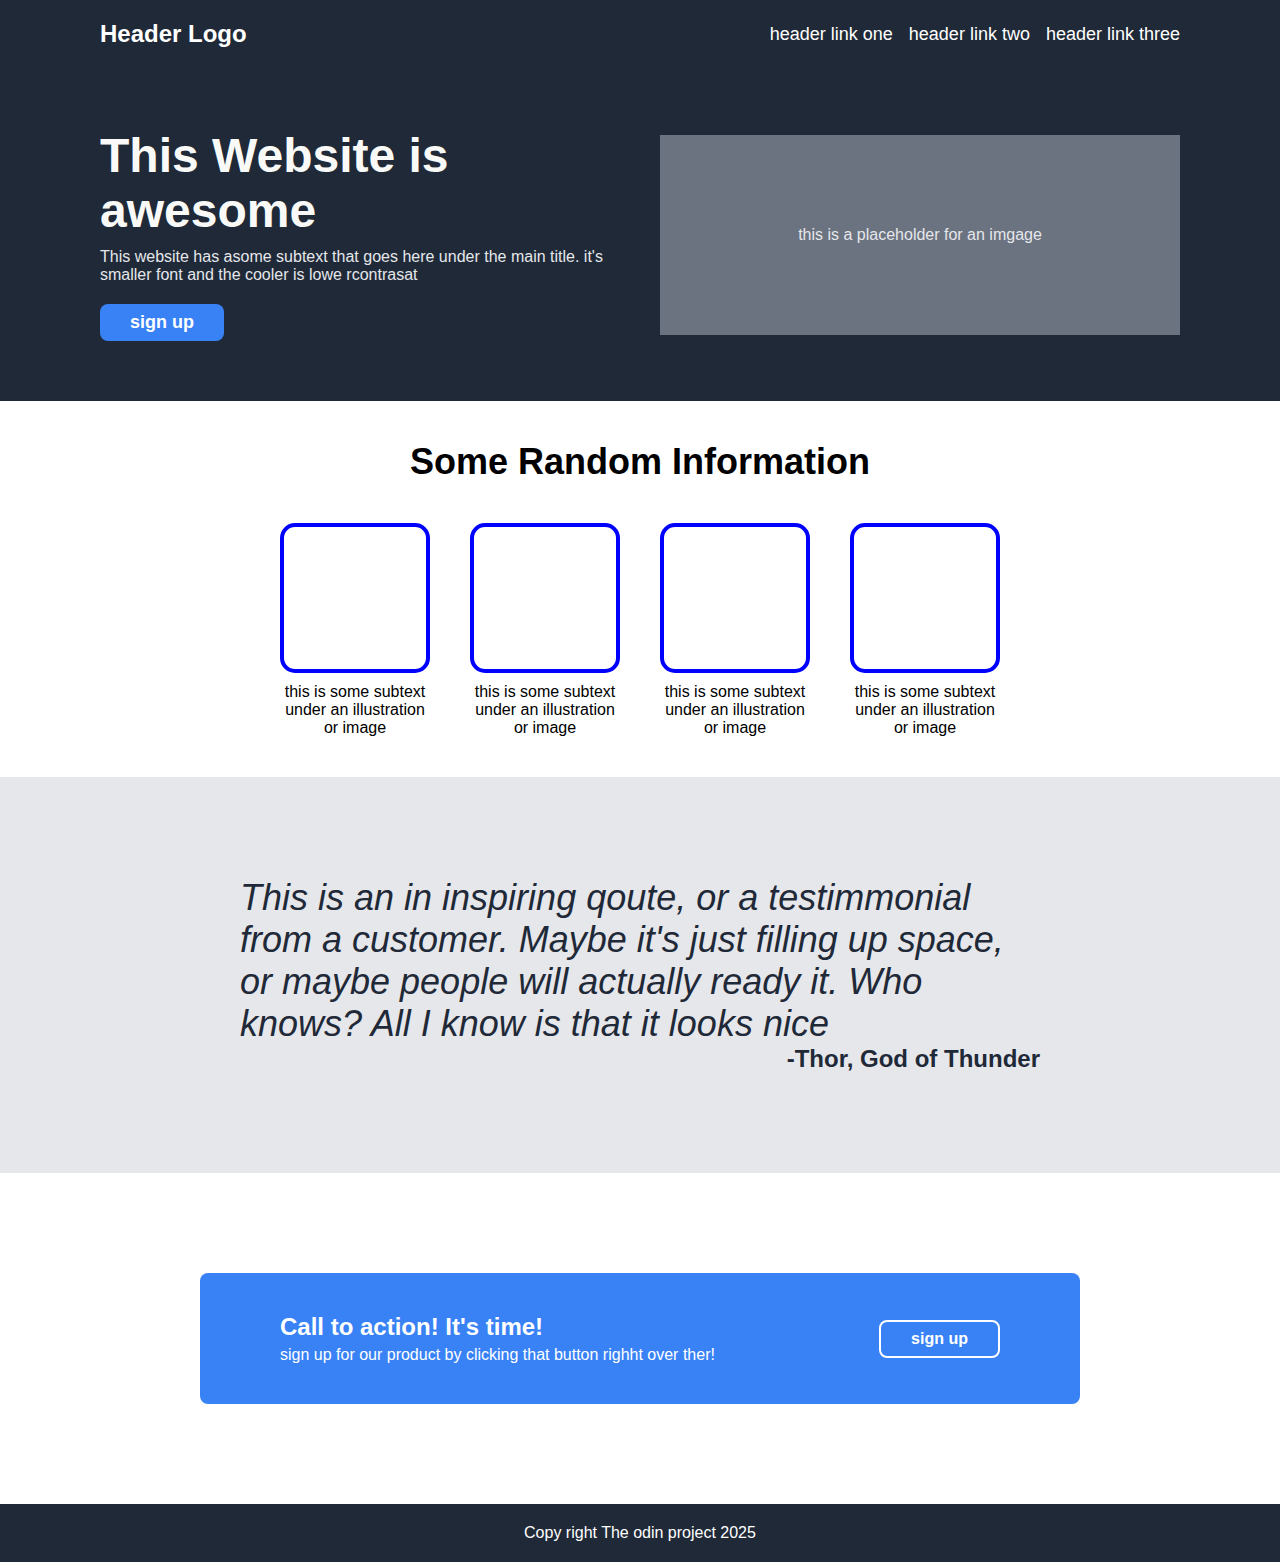
<file: odin-landing-page/index.html>
<!DOCTYPE html>
<html lang="en">
<head>
    <meta charset="UTF-8">
    <meta name="viewport" content="width=device-width, initial-scale=1.0">
    <title>Document</title>
    <link rel="stylesheet" href="styles.css">
    
</head>
<body>


<!-- Header Section  -->
<header class="header-container">
    <!-- navbar -->
     <nav class="navbar">
        <h2>Header Logo</h2>
        <ul>
            <li><a href="#">header link one</a></li>
            <li><a href="#">header link two</a></li>
            <li><a href="#">header link three</a></li>
        </ul>
     </nav>


<!-- hero section  -->
 <div class="website-info">
    <div class="left-info">
        <h1>This Website is awesome</h1>
        <p>This website has asome subtext that goes here under the main title. it's smaller font and the cooler is lowe rcontrasat</p>
        <button>sign up</button>
    </div>

    <div class="right-image">
        <p>this is a placeholder for an imgage</p>
    </div>
 </div>
 </header>

 <!-- second section  -->

 <section class="random-info">
    <h2 class="header-info">Some Random Information</h2>
    <div class="info-container">
        <div class="item">
            <div class="box"></div>
                <p>this is some subtext under an illustration or image</p>
        </div>
        <div class="item">
            <div class="box"></div>
                <p>this is some subtext under an illustration or image</p>
        </div>
        <div class="item">
            <div class="box"></div>
                <p>this is some subtext under an illustration or image</p>
        </div>
        <div class="item">
            <div class="box"></div>
                <p>this is some subtext under an illustration or image</p>
        </div>
    </div>
 </section>


 <!-- third section - qoute -->
  <section class="quote-section">
  <blockquote>
    <p class="quote-text">This is an in inspiring qoute, or a testimmonial from a customer. Maybe it's just filling up space, or maybe people will actually ready it. Who knows? All I know is that it looks nice</p>
    <cite>-Thor, God of Thunder</cite>
</blockquote>
</section>

<!-- fourth section - call to action  -->
<section class="cta-section">
    <div class="cta-container">
        <div class="left-text">
            <h3>Call to action! It's time!</h3>
            <p>sign up for our product by clicking that button righht over ther!</p>
        </div>
        <div class="right-button">
            <button>sign up</button>
        </div>
    </div>
</section>

<footer>
    <p>Copy right The odin project 2025</p>
</footer>
   
</body>
</html>
</file>
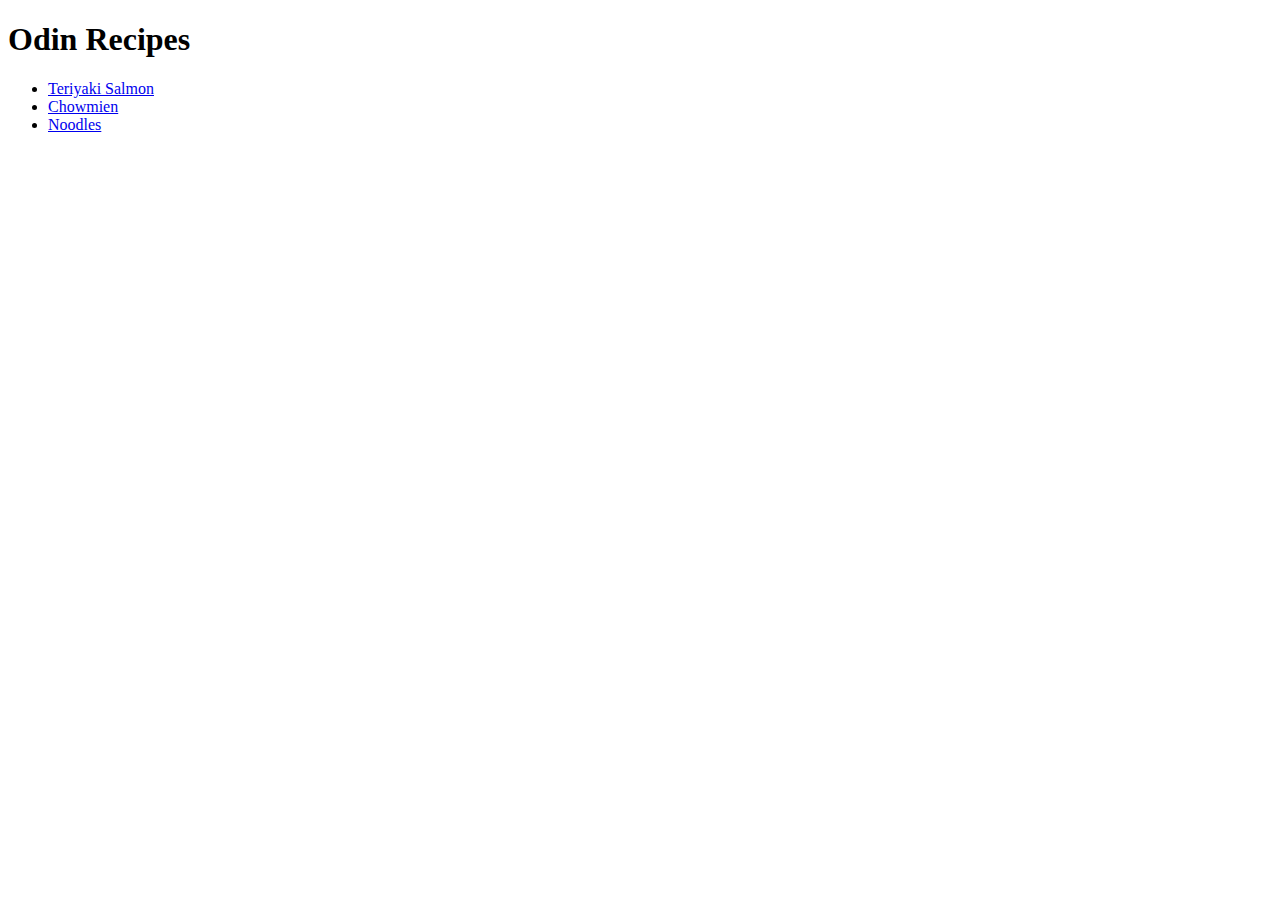
<file: odin-recipes/index.html>
<!DOCTYPE html>
<html lang="en">
<head>
    <meta charset="UTF-8">
    <meta name="viewport" content="width=device-width, initial-scale=1.0">
    <title>Document</title>
</head>
<body>
    <h1>Odin Recipes</h1>
    <ul>
    <li><a href="recipes/salmon.html">Teriyaki Salmon</a></li>
    <li><a href="recipes/chowmien.html">Chowmien</a></li>
    <li><a href="recipes/noodles.html">Noodles</a></li>
    
    </ul>
    
</body>
</html>
</file>
<file: odin-landing-page/styles.css>
*{
    box-sizing: border-box;
    padding: 0;
    margin: 0;
}

    @import url('https://fonts.googleapis.com/css2?family=Roboto:wght@400;700&display=swap');
body {
      font-family: 'Roboto', sans-serif;
    }

header{
    background-color: #1F2937;
    color: white;
    padding: 20px 100px;
}

.navbar {
    display: flex;
    justify-content: space-between;
    align-items: center;
    margin-bottom: 80px;
}


ul {
    display: flex;
    gap: 16px;
    list-style-type: none;
}

a {
    text-decoration: none;
    color: inherit;
    font-size: 18px;
}

a:hover {
    color: #3882F6;
    transition: color 0.3 ease;
}


.website-info{
    display: flex;
    padding-bottom: 40px;
    gap: 40px;
    align-items: center;
}

.left-info{
    display: flex;
    flex-direction: column;
    gap: 10px;
    flex: 1;
}

.left-info h1 {
    font-size: 48px;
    color: #F9FAF8;
    font-weight: 900;
}

.left-info p {
    font-size: 18px;
    color: #E5E7EB;
}

.left-info button {
    background-color: #3882F6;
    color: white;
    border: none;
    padding:8px 30px;
    border-radius: 8px;
    font-size: 18px;
    font-weight: bold;
    cursor: pointer;
    width: fit-content;  /* button only as wided as neede */
    margin-top: 10px;
}

.left-info button:hover {
    background-color: #2563EB; 
    transition: background-color 0.3s ease;
}

.right-image{
    display: flex;
    flex: 1;
    background-color: #6B7280;
    justify-content: center;
    align-items: center;
    min-height: 200px;
    color: #E5E7EB;

}

.random-info {
    padding: 40px 100px;
    text-align: center;
}

.header-info {
    text-align: center;
    font-size: 36px;
    font-weight: 900;
    margin-bottom: 40px;
}

.info-container{
    display: flex;
    justify-content: center;
    gap: 40px;
}

.item {
    display: flex;
    flex-direction: column;
    align-items: center;
    max-width: 150px;

}

.box {
    border-radius: 15px;
    border: 4px solid blue;
    height: 150px;
    width: 150px;
    margin-bottom: 10px;

}

.quote-section {
    background-color: #E5E7EB;
    padding: 100px 200px;
}




blockquote {
    max-width: 800px;
    margin: 0 auto;
}

.quote-text {
    text-align: left;
    font-size: 36px;
    color: #1F2937;
    font-weight: 300;
    font-style: italic;
}

cite {
    display: block;/* makes its own line */
    text-align: right;
    font-size: 24px;
    font-weight: bold;
    color: #1F2937;
    font-style: normal;
}

.cta-section {
padding: 100px 200px;

}

.cta-container {
    display: flex;
    color: white;
    background-color: #3882f6;
    padding: 40px 80px;
    justify-content: space-between;
    align-items: center;
    border-radius: 8px;
    gap: 40px;

}

.left-text  {
text-align: left;
}
.left-text h3 {
    font-size: 24px;
    margin-bottom: 5px;
}
.left-info p {
    font-size: 16px;
    color: #e5e7eb;
}

.right-button button {
color: white;
background-color: #3882F6;
border: 2px solid white;
border-radius: 8px;
font-weight: bold;
padding: 8px 30px;
cursor: pointer;
font-size: 16px;
}

.right-button button:hover {
    background-color: white;
    color: #3882F6;
}

footer {
    text-align: center;
    background-color: #1F2937;
    color: white;
    padding: 20px;
}

@media (max-width: 1023px) {
    header {
        padding: 20px 50px; /* Less padding */
    }

    .website-info {
        flex-direction: column; /* Stack vertically */
        text-align: center;
    }

    .left-info {
        align-items: center; /* Center button */
    }

    .info-container {
        flex-wrap: wrap; /* Allow boxes to wrap */
        gap: 30px;
    }

    .quote-section {
        padding: 80px 100px; /* Less padding */
    }

    .cta-section {
        padding: 80px 50px;
    }
}

/* Mobile styles (max 767px) */
@media (max-width: 767px) {
    header {
        padding: 20px;
    }

    .navbar {
        flex-direction: column; /* Stack logo and links */
        gap: 20px;
        text-align: center;
    }

    .navbar ul {
        flex-direction: column; /* Stack links vertically */
        gap: 10px;
    }

    .website-info {
        flex-direction: column;
        padding-bottom: 40px;
    }

    .left-info h1 {
        font-size: 32px; /* Smaller heading */
    }

    .right-image {
        min-height: 150px;
    }

    .random-info {
        padding: 40px 20px;
    }

    .header-info {
        font-size: 28px;
    }

    .info-container {
        flex-direction: column; /* Stack boxes vertically */
        align-items: center;
    }

    .quote-section {
        padding: 60px 30px;
    }

    .quote-text {
        font-size: 24px; /* Smaller quote text */
    }

    cite {
        font-size: 18px;
    }

    .cta-section {
        padding: 60px 20px;
    }

    .cta-container {
        flex-direction: column; /* Stack text and button */
        padding: 30px 20px;
        text-align: center;
    }

    .left-text {
        text-align: center;
    }
}
</file>
